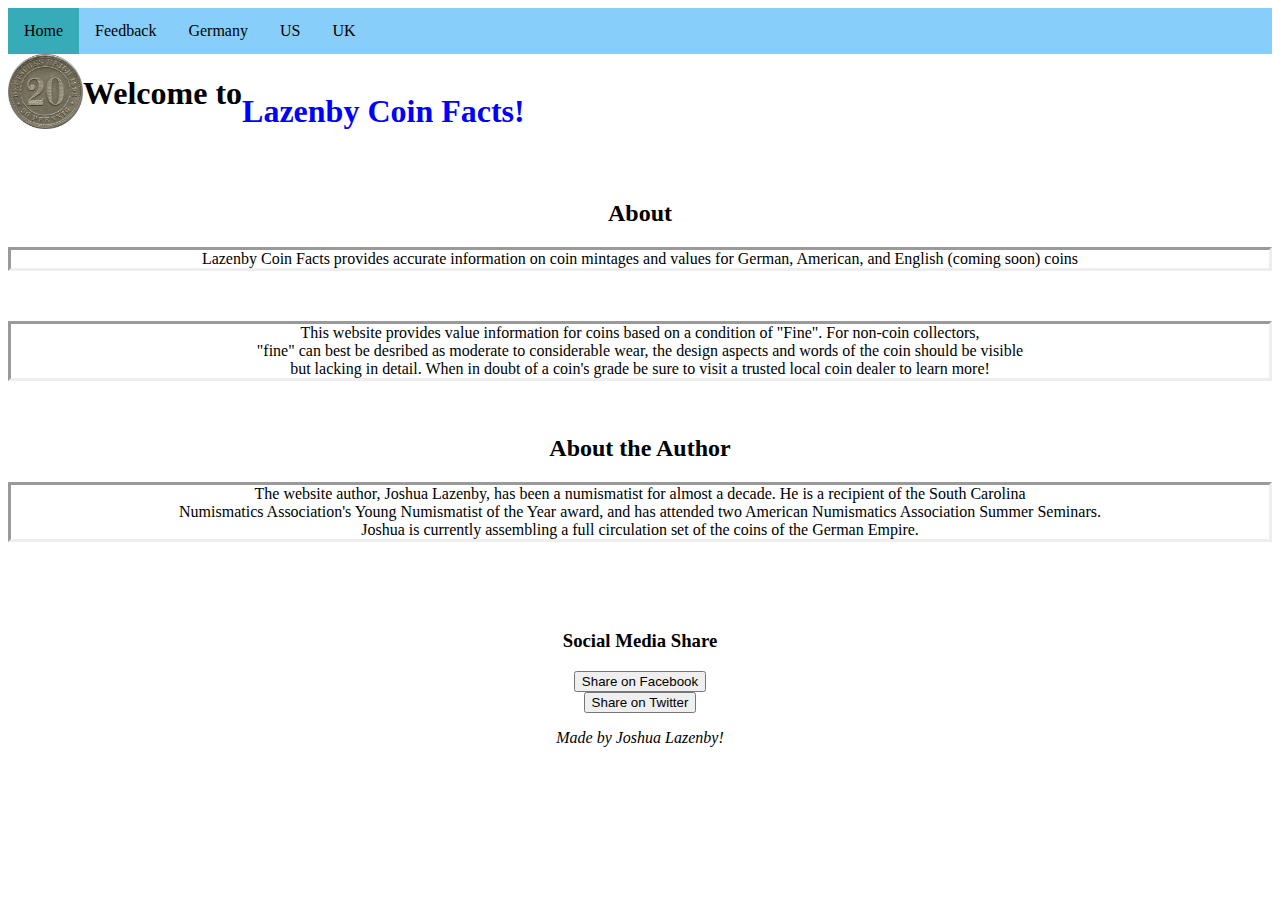
<file: index.html>
<!DOCTYPE html>
<html lang="en">
<head>
   <title>Home</title>
   <meta charset="utf-8">
   <meta name="description" content="Facts about coins">
   <meta name="keywords" content="coins, Germany, value, mintage">
   <meta name="author" content="Joshua Lazenby">
   <link rel="stylesheet" href="coinstyle.css">
   <!-- Google tag (gtag.js) -->
<script async src="https://www.googletagmanager.com/gtag/js?id=G-F7NN7XSK1X"></script>
<script>
  window.dataLayer = window.dataLayer || [];
  function gtag(){dataLayer.push(arguments);}
  gtag('js', new Date());

  gtag('config', 'G-F7NN7XSK1X');
</script>
   </head>
 
<header>
   <nav>
      <ul>
         <li><a class="active" href="index.html">Home</a></li>
         <li><a href="feedback.html">Feedback</a></li>
         <li><a href="germany.html">Germany</a></li>
         <li><a href="US.html">US</a></li>
         <li><a href="UK.html">UK</a></li>
      </ul>
   </nav>
   <img class=logo src="20pf.jpg" alt="20pf" width="80" height="64">
   <h1>Welcome to </h1> <br>
   <h1 class="LCF"> Lazenby Coin Facts!</h1>
   
</header>
<br><br><br><br><br><br>

<main>
   <h2>About</h2>
   <p>Lazenby Coin Facts provides accurate information on coin mintages and values for German, American, and English (coming soon) coins</p>
   <br>
   <p>This website provides value information for coins based on a condition of "Fine". For non-coin collectors,<br>
"fine" can best be desribed as moderate to considerable wear, the design aspects and words of the coin should be visible<br>
but lacking in detail.  When in doubt of a coin's grade be sure to visit a trusted local coin dealer to learn more!</p>   
<br>
<h2>About the Author</h2>
<p>The website author, Joshua Lazenby, has been a numismatist for almost a decade.  He is a recipient of the South Carolina<br>
Numismatics Association's Young Numismatist of the Year award, and has attended two American Numismatics Association Summer Seminars.<br>
Joshua is currently assembling a full circulation set of the coins of the German Empire.</p>
</main>

<br>
<br>
<br>
<h3>Social Media Share</h3>
<button id="share-facebook">Share on Facebook</button>
<button id="share-twitter">Share on Twitter</button>

<footer>
   <p class="footer">Made by Joshua Lazenby!</p>
</footer>
<script src="script.js"></script>
</html>
</file>
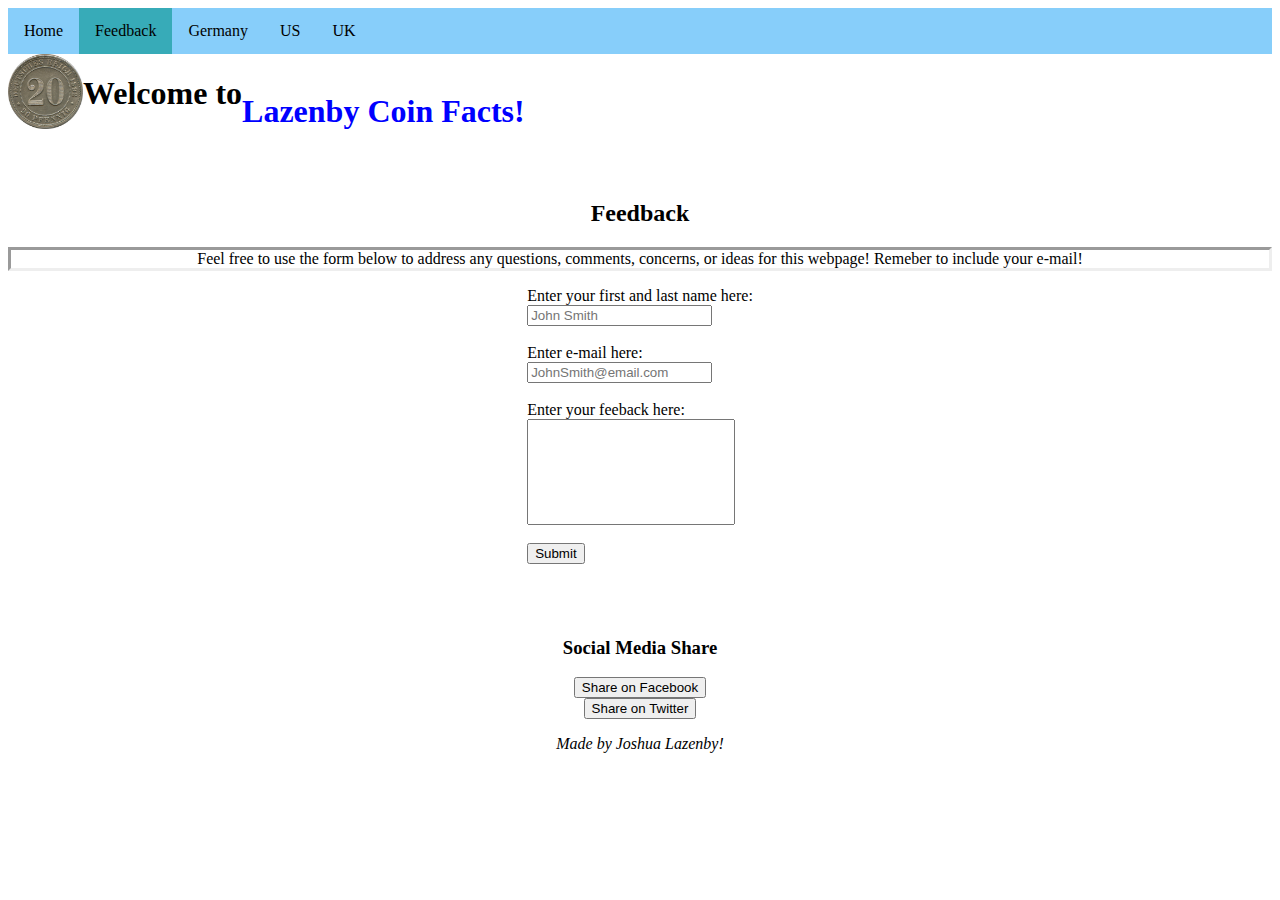
<file: feedback.html>
<!DOCTYPE html>
<html lang="en">
<head>
   <title>Feedback</title>
   <meta charset="utf-8">
   <meta name="description" content="Facts about coins">
   <meta name="keywords" content="coins, Germany, value, mintage">
   <meta name="author" content="Joshua Lazenby">
   <link rel="stylesheet" href="coinstyle.css">
   <!-- Google tag (gtag.js) -->
<script async src="https://www.googletagmanager.com/gtag/js?id=G-F7NN7XSK1X"></script>
<script>
  window.dataLayer = window.dataLayer || [];
  function gtag(){dataLayer.push(arguments);}
  gtag('js', new Date());

  gtag('config', 'G-F7NN7XSK1X');
</script>

<style>
    .form {
        display: grid;
        place-items: center;

    }

    input.comment {
        width: 200px;
        height: 100px;
        
    }
</style>

  
<header>
   <nav>
      <ul>
         <li><a href="index.html">Home</a></li>
         <li><a class="active" href="feedback.html">Feedback</a></li>
         <li><a href="germany.html">Germany</a></li>
         <li><a href="US.html">US</a></li>
         <li><a href="UK.html">UK</a></li>
      </ul>
   </nav>
   <img class=logo src="20pf.jpg" alt="20pf" width="80" height="64">
   <h1>Welcome to </h1> <br>
   <h1 class="LCF"> Lazenby Coin Facts!</h1>
</header>
<br><br><br><br><br><br>

<main>
   <h2>Feedback</h2>
   <p>Feel free to use the form below to address any questions, comments, concerns, or ideas for this webpage! Remeber to include your e-mail!</p> 
<div class="form">  
    <form action="mailto:lazenbyjoshua0@gmail.com" method="get">
        <label for="name">Enter your first and last name here:</label><br>
        <input type="text" id="name" placeholder="John Smith" name="name"><br>
        <br>
        <label for="email">Enter e-mail here:</label><br>
        <input type="text" id="email" placeholder="JohnSmith@email.com" name="email"><br>
        <br>
        <label for="comment">Enter your feeback here:</label><br>
        <input class="comment" type="text" id="comment" name="comment"><br>
        <br>
        <input type="submit" value="Submit">
     </form>
</div>
</main>
<br>
<br>
<br>

<h3>Social Media Share</h3>
<button id="share-facebook">Share on Facebook</button>
<button id="share-twitter">Share on Twitter</button>


<footer> <p class="footer">Made by Joshua Lazenby!</p> </footer>
<script src="script.js"></script>
</html>
</file>
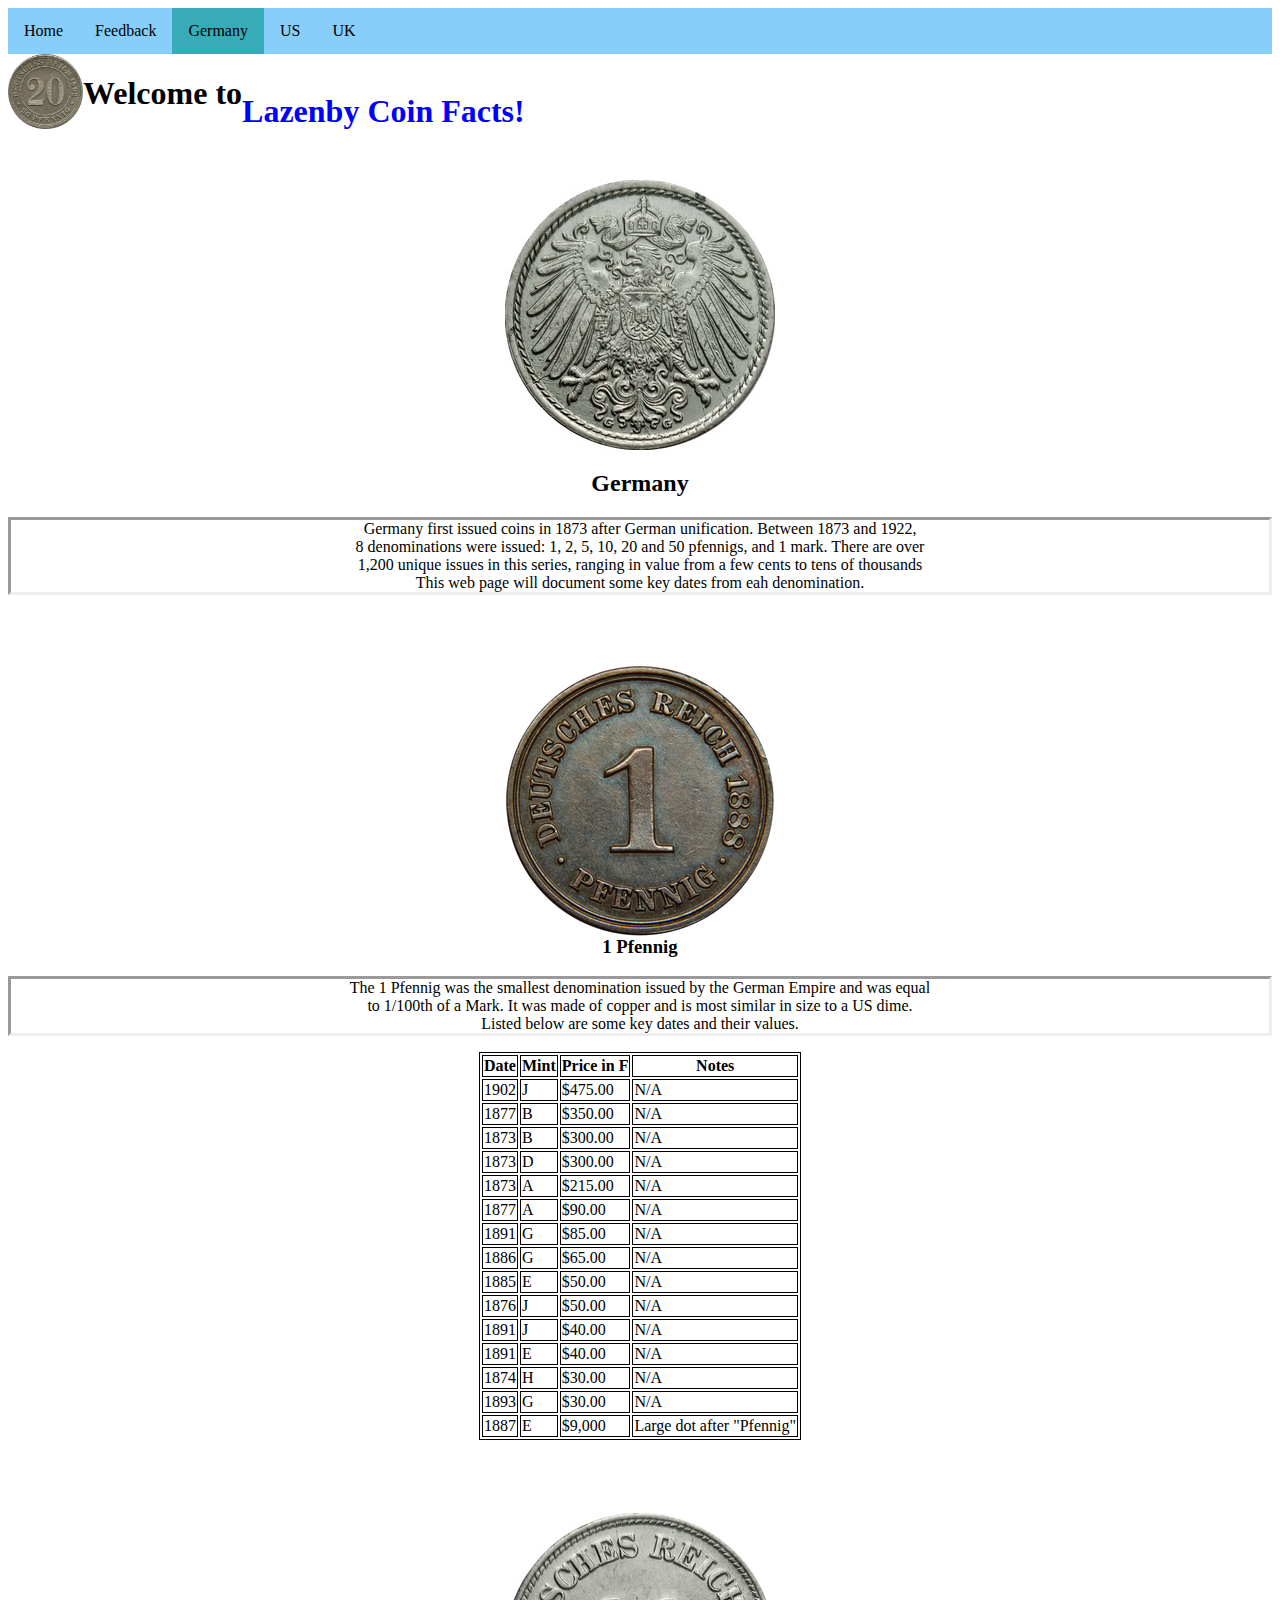
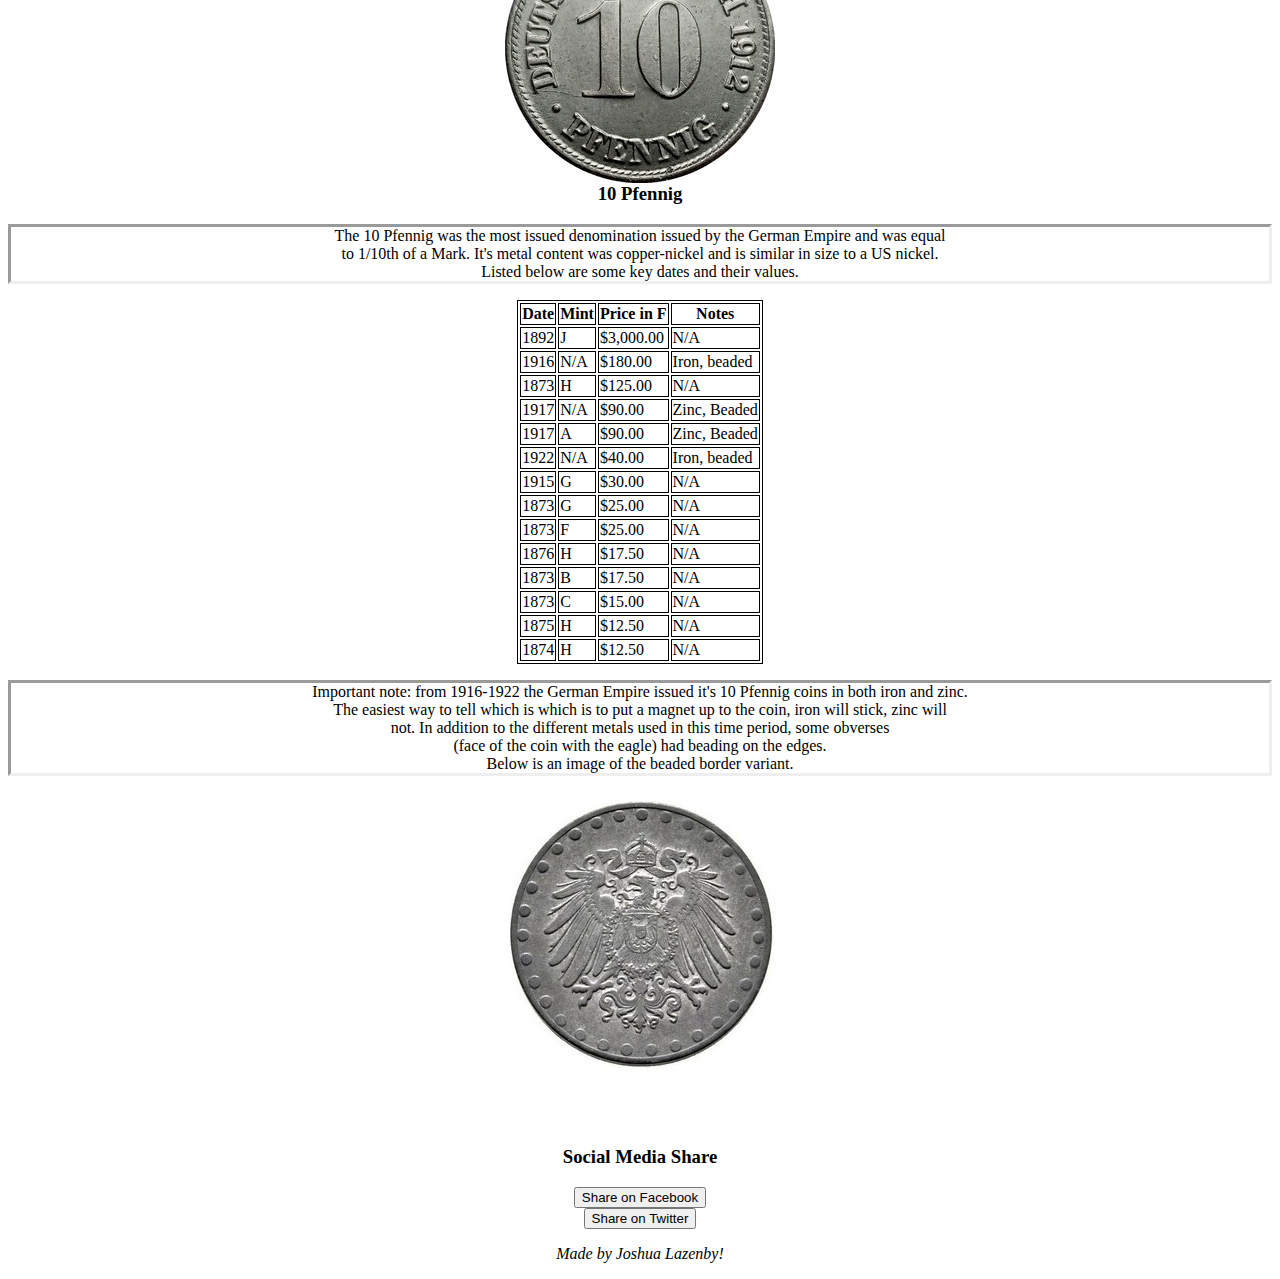
<file: germany.html>
<!DOCTYPE html>
<html lang="en">
<head>
<title>Germany</title>
<meta charset="utf-8">
<meta name="description" content="Facts about coins">
<meta name="keywords" content="coins, Germany, value, mintage">
<meta name="author" content="Joshua Lazenby">
<link rel="stylesheet" href="coinstyle.css">
<!-- Google tag (gtag.js) -->
<script async src="https://www.googletagmanager.com/gtag/js?id=G-F7NN7XSK1X"></script>
<script>
  window.dataLayer = window.dataLayer || [];
  function gtag(){dataLayer.push(arguments);}
  gtag('js', new Date());

  gtag('config', 'G-F7NN7XSK1X');
</script>
</head>

<header>
   <nav>
      <ul>
         <li><a href="index.html">Home</a></li>
         <li><a href="feedback.html">Feedback</a></li>
         <li><a class="active" href="germany.html">Germany</a></li>
         <li><a href="US.html">US</a></li>
         <li><a href="UK.html">UK</a></li>
      </ul>
   </nav>
   <img class=logo src="20pf.jpg" alt="20pf" width="80" height="64">
   <h1>Welcome to </h1> <br>
   <h1 class="LCF"> Lazenby Coin Facts!</h1>
</header>
<br><br><br><br><br><br>

<main>
   <img src="germany.jpg" alt="germany" width="200" height="160">
   <h2>Germany</h2>
   <p>Germany first issued coins in 1873 after German unification. Between 1873 and 1922,<br>
   8 denominations were issued: 1, 2, 5, 10, 20 and 50 pfennigs, and 1 mark. There are over<br>
   1,200 unique issues in this series, ranging in value from a few cents to tens of thousands<br>
   This web page will document some key dates from eah denomination. </p>   
   <br>
   <br>
   <h3><img src="meow.jpg" alt="meow" width="100" height="80"> 1 Pfennig</h3>
   <p>The 1 Pfennig was the smallest denomination issued by the German Empire and was equal<br>
    to 1/100th of a Mark. It was made of copper and is most similar in size to a US dime. <br>
    Listed below are some key dates and their values.</p>

    <table>
    <thead><tr><th>Date</th><th>Mint</th><th>Price in F</th><th>Notes</th></tr>
    
     <tr><td>1902</td><td>J</td><td>$475.00</td><td>N/A</td></tr>
     <tr><td>1877</td><td>B</td><td>$350.00</td><td>N/A</td></tr>
     <tr><td>1873</td><td>B</td><td>$300.00</td><td>N/A</td></tr>
     <tr><td>1873</td><td>D</td><td>$300.00</td><td>N/A</td></tr>
     <tr><td>1873</td><td>A</td><td>$215.00</td><td>N/A</td></tr>
     <tr><td>1877</td><td>A</td><td>$90.00</td><td>N/A</td></tr>
     <tr><td>1891</td><td>G</td><td>$85.00</td><td>N/A</td></tr>
     <tr><td>1886</td><td>G</td><td>$65.00</td><td>N/A</td></tr>
     <tr><td>1885</td><td>E</td><td>$50.00</td><td>N/A</td></tr>
     <tr><td>1876</td><td>J</td><td>$50.00</td><td>N/A</td></tr>
     <tr><td>1891</td><td>J</td><td>$40.00</td><td>N/A</td></tr>
     <tr><td>1891</td><td>E</td><td>$40.00</td><td>N/A</td></tr>
     <tr><td>1874</td><td>H</td><td>$30.00</td><td>N/A</td></tr>
     <tr><td>1893</td><td>G</td><td>$30.00</td><td>N/A</td></tr>
   <TR>
      <TD>1887</TD>
      <TD>E</TD>
      <TD>$9,000</TD>
      <TD>Large dot after "Pfennig"</TD>
   </TR>
</table>

<br> <br> <br>
<h3><img src="10pf.jpg" alt="10pf" width="100" height="80"> 10 Pfennig</h3>
<p>The 10 Pfennig was the most issued denomination issued by the German Empire and was equal<br>
 to 1/10th of a Mark. It's metal content was copper-nickel and is similar in size to a US nickel.<br>
  Listed below are some key dates and their values.</p>

 <table>
 <tr>
    <th>Date</th><th>Mint</th><th>Price in F</th><th>Notes</th></tr>
    <tr><td>1892</td><td>J</td><td>$3,000.00</td><td>N/A</td></tr>
    <tr><td>1916</td><td>N/A</td><td>$180.00</td><td>Iron, beaded</td></tr>
    <tr><td>1873</td><td>H</td><td>$125.00</td><td>N/A</td></tr>
    <tr><td>1917</td><td>N/A</td><td>$90.00</td><td>Zinc, Beaded</td></tr>
    <tr><td>1917</td><td>A</td><td>$90.00</td><td>Zinc, Beaded</td></tr>
    <tr><td>1922</td><td>N/A</td><td>$40.00</td><td>Iron, beaded</td></tr>
    <tr><td>1915</td><td>G</td><td>$30.00</td><td>N/A</td></tr>
    <tr><td>1873</td><td>G</td><td>$25.00</td><td>N/A</td></tr>
    <tr><td>1873</td><td>F</td><td>$25.00</td><td>N/A</td></tr>
    <tr><td>1876</td><td>H</td><td>$17.50</td><td>N/A</td></tr>
    <tr><td>1873</td><td>B</td><td>$17.50</td><td>N/A</td></tr>
    <tr><td>1873</td><td>C</td><td>$15.00</td><td>N/A</td></tr>
    <tr><td>1875</td><td>H</td><td>$12.50</td><td>N/A</td></tr>
    <tr><td>1874</td><td>H</td><td>$12.50</td><td>N/A</td></tr>
   </tbody></table>

<p> Important note: from 1916-1922 the German Empire issued it's 10 Pfennig coins in both iron and zinc.<br>
     The easiest way to tell which is which is to put a magnet up to the coin, iron will stick, zinc will <br>
     not. In addition to the different metals used in this time period, some obverses <br>
      (face of the coin with the eagle) had beading on the edges.
    <br>
    Below is an image of the beaded border variant.
</p>

<img src="beaded.jpg" alt="beaded" width="100" height="80"> 
   
</main>

<br>
<br>
<br>
<h3>Social Media Share</h3>
<button id="share-facebook">Share on Facebook</button>
<button id="share-twitter">Share on Twitter</button>

<footer>
   <p class="footer">Made by Joshua Lazenby!</p> </footer>
<script src="script.js"></script>
</html>
</file>
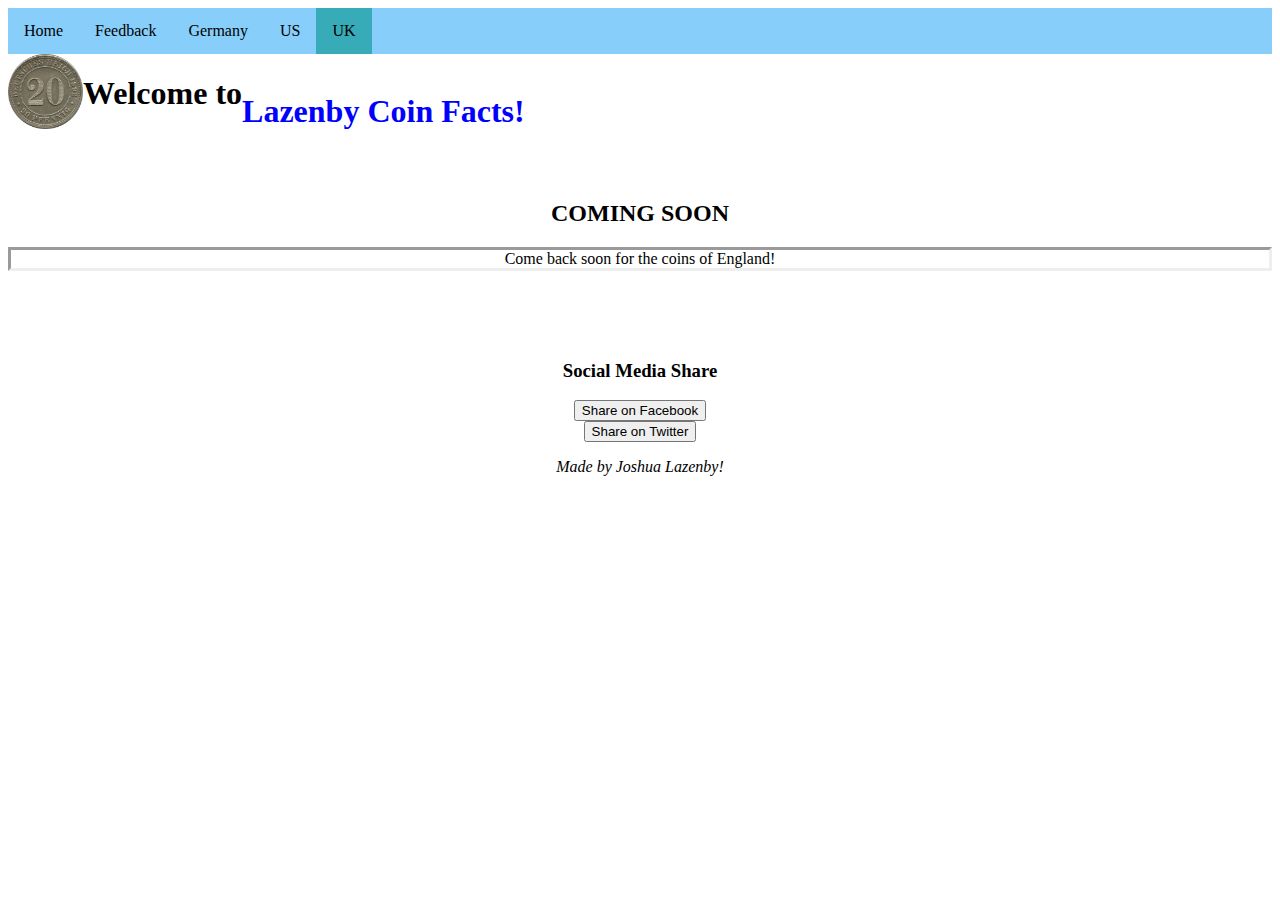
<file: UK.html>
<!DOCTYPE html>
<html lang="en">
<head>
   <title>England</title>
   <meta charset="utf-8">
   <meta name="description" content="Facts about coins">
   <meta name="keywords" content="coins, Germany, value, mintage">
   <meta name="author" content="Joshua Lazenby">
   <link rel="stylesheet" href="coinstyle.css">
    <!-- Google tag (gtag.js) -->
<script async src="https://www.googletagmanager.com/gtag/js?id=G-F7NN7XSK1X"></script>
<script>
  window.dataLayer = window.dataLayer || [];
  function gtag(){dataLayer.push(arguments);}
  gtag('js', new Date());

  gtag('config', 'G-F7NN7XSK1X');
</script>
   </head>
 
<header>
   <nav>
      <ul>
         <li><a href="index.html">Home</a></li>
         <li><a href="feedback.html">Feedback</a></li>
         <li><a href="germany.html">Germany</a></li>
         <li><a href="US.html">US</a></li>
         <li><a class="active" href="UK.html">UK</a></li>
      </ul>
   </nav>
   <img class=logo src="20pf.jpg" alt="20pf" width="80" height="64">
   <h1>Welcome to </h1> <br>
   <h1 class="LCF"> Lazenby Coin Facts!</h1>
</header>
<br><br><br><br><br><br>
<main>
   <h2>COMING SOON</h2>
   <p>Come back soon for the coins of England!</p>   
   
</main>
<br>
<br>
<br>
<h3>Social Media Share</h3>

<button id="share-facebook">Share on Facebook</button>
<button id="share-twitter">Share on Twitter</button>

<footer>
   <p class="footer">Made by Joshua Lazenby!</p>
</footer>
<script src="script.js"></script>
</html>
</file>
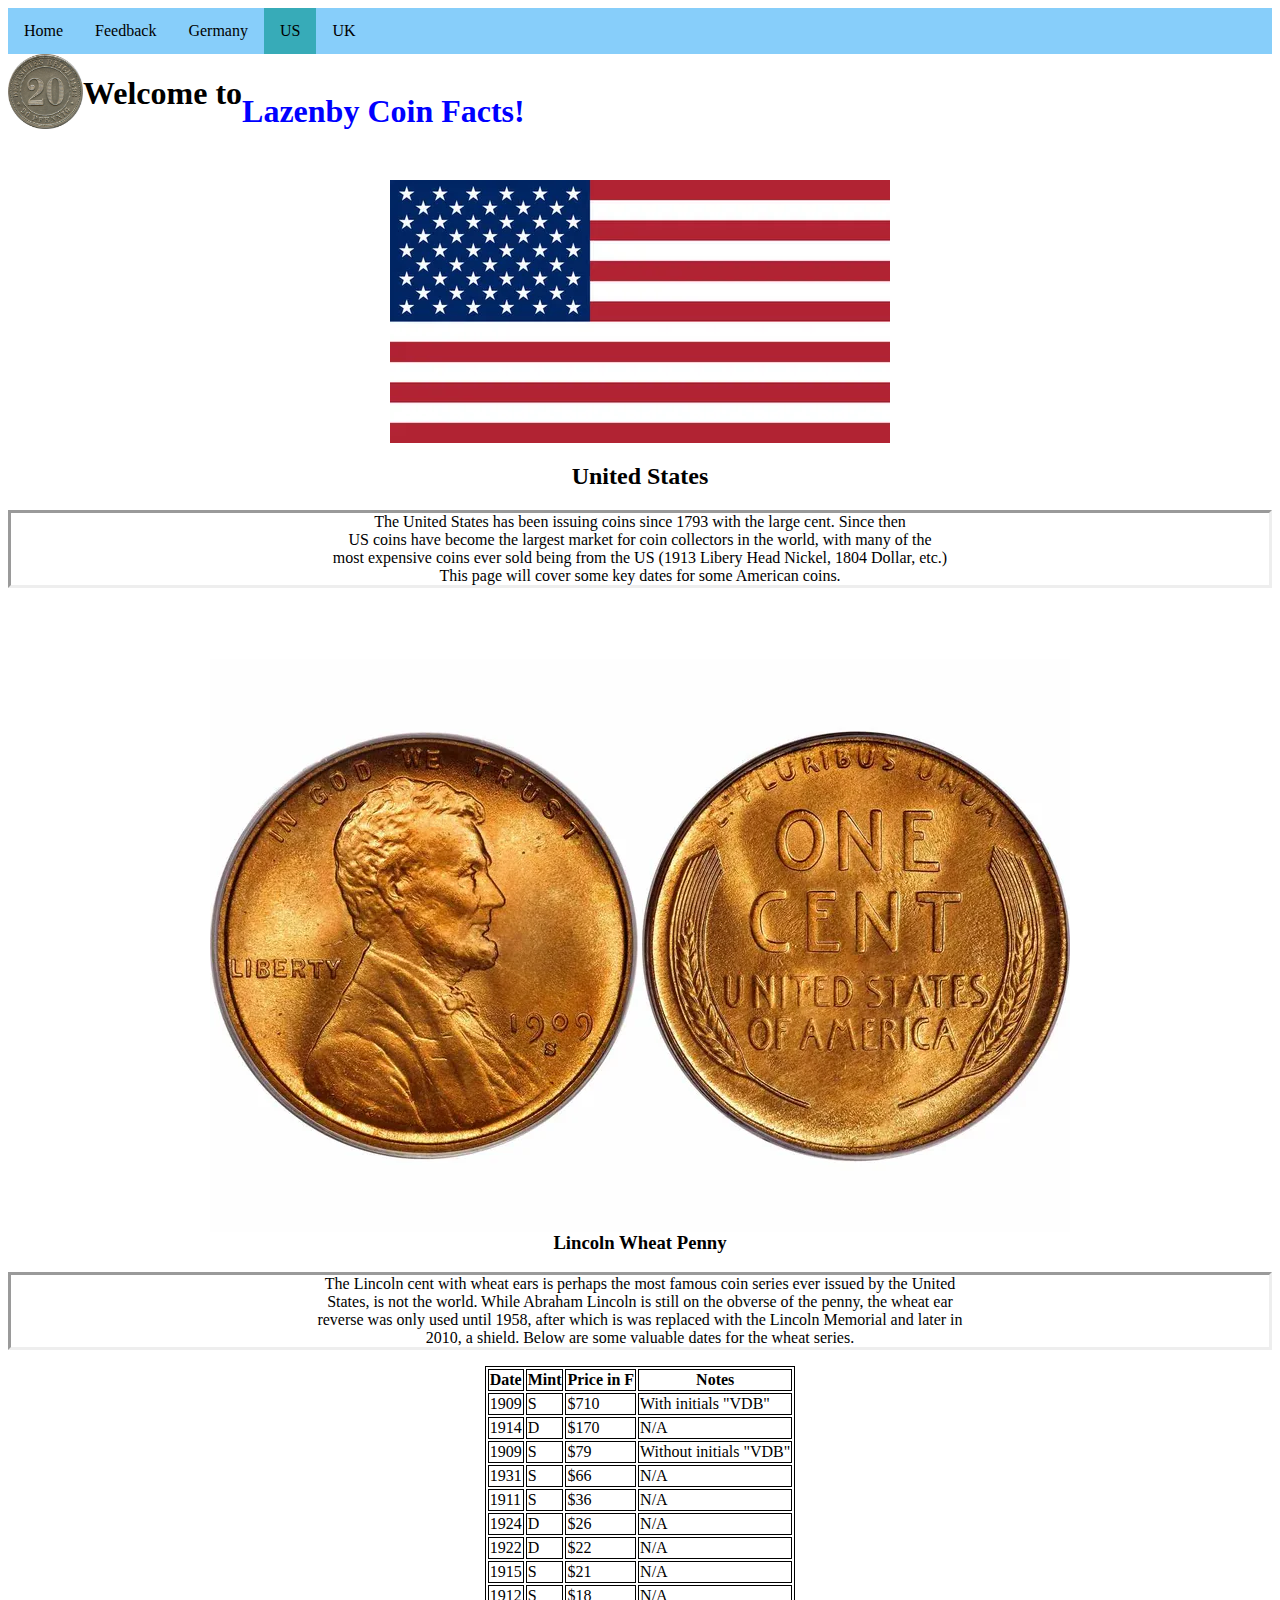
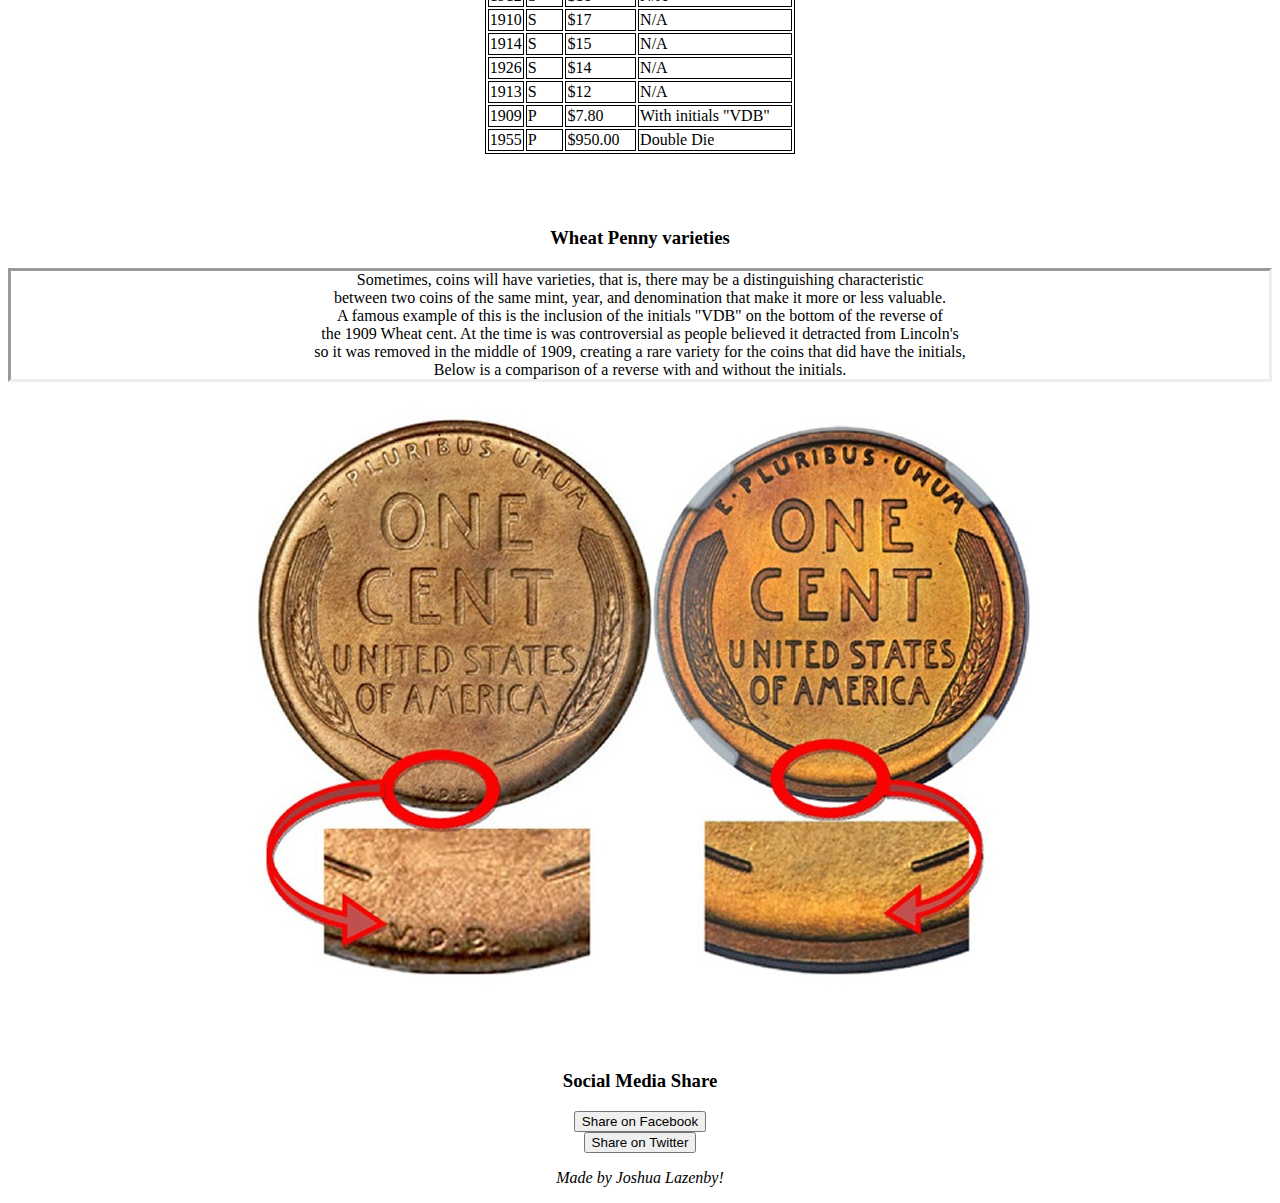
<file: US.html>
<!DOCTYPE html>
<html lang="en">
<head>
<title>US</title>
<meta charset="utf-8">
<meta name="description" content="Facts about coins">
<meta name="keywords" content="coins, Germany, USA, value, mintage">
<meta name="author" content="Joshua Lazenby">
<link rel="stylesheet" href="coinstyle.css">
<!-- Google tag (gtag.js) -->
<script async src="https://www.googletagmanager.com/gtag/js?id=G-F7NN7XSK1X"></script>
<script>
  window.dataLayer = window.dataLayer || [];
  function gtag(){dataLayer.push(arguments);}
  gtag('js', new Date());

  gtag('config', 'G-F7NN7XSK1X');
</script>
</head>

<header>
   <nav>
      <ul>
         <li><a href="index.html">Home</a></li>
         <li><a href="feedback.html">Feedback</a></li>
         <li><a href="germany.html">Germany</a></li>
         <li><a class="active" href="US.html">US</a></li>
         <li><a href="UK.html">UK</a></li>
      </ul>
   </nav>
   <img class=logo src="20pf.jpg" alt="20pf" width="80" height="64">
   <h1>Welcome to </h1> <br>
   <h1 class="LCF"> Lazenby Coin Facts!</h1>
</header>
<br><br><br><br><br><br>

<main>
   <img src="usa.webp" alt="usa" width="200" height="160">
   <h2>United States</h2>
   <p>The United States has been issuing coins since 1793 with the large cent. Since then<br>
   US coins have become the largest market for coin collectors in the world, with many of the<br>
   most expensive coins ever sold being from the US (1913 Libery Head Nickel, 1804 Dollar, etc.)<br>
   This page will cover some key dates for some American coins. </p>   
   <br>
   <br>
   <h3><img src="lincoln.webp" alt="wheatpenny" width="100" height="80"> Lincoln Wheat Penny</h3>
   <p>The Lincoln cent with wheat ears is perhaps the most famous coin series ever issued by the United<br>
    States, is not the world.  While Abraham Lincoln is still on the obverse of the penny, the wheat ear<br>
    reverse was only used until 1958, after which is was replaced with the Lincoln Memorial and later in<br>
    2010, a shield. Below are some valuable dates for the wheat series.</p>
   
    <table>
    <tr><th>Date</th><th>Mint</th><th>Price in F</th><th>Notes</th></tr>
    
     <tr><td>1909</td><td>S</td><td>$710 </td><td>With initials "VDB"</td></tr>
     <tr><td>1914</td><td>D</td><td>$170 </td><td>N/A</td></tr>
     <tr><td>1909</td><td>S</td><td>$79 </td><td>Without initials "VDB"</td></tr>
     <tr><td>1931</td><td>S</td><td>$66 </td><td>N/A</td></tr>
     <tr><td>1911</td><td>S</td><td>$36 </td><td>N/A</td></tr>
     <tr><td>1924</td><td>D</td><td>$26 </td><td>N/A</td></tr>
     <tr><td>1922</td><td>D</td><td>$22 </td><td>N/A</td></tr>
     <tr><td>1915</td><td>S</td><td>$21 </td><td>N/A</td></tr>
     <tr><td>1912</td><td>S</td><td>$18 </td><td>N/A</td></tr>
     <tr><td>1910</td><td>S</td><td>$17 </td><td>N/A</td></tr>
     <tr><td>1914</td><td>S</td><td>$15 </td><td>N/A</td></tr>
     <tr><td>1926</td><td>S</td><td>$14 </td><td>N/A</td></tr>
     <tr><td>1913</td><td>S</td><td>$12 </td><td>N/A</td></tr>
     <tr><td>1909</td><td>P</td><td>$7.80 </td><td>With initials "VDB"</td></tr>
     <tr><td>1955</td><td>P</td><td>$950.00 </td><td>Double Die</td></tr>
    </table>

<br> <br> <br>
<h3> Wheat Penny varieties</h3>
<p>Sometimes, coins will have varieties, that is, there may be a distinguishing characteristic<br>
    between two coins of the same mint, year, and denomination that make it more or less valuable.<br>
    A famous example of this is the inclusion of the initials "VDB" on the bottom of the reverse of<br>
    the 1909 Wheat cent. At the time is was controversial as people believed it detracted from Lincoln's<br>
    so it was removed in the middle of 1909, creating a rare variety for the coins that did have the initials,<br>
    Below is a comparison of a reverse with and without the initials.
</p>

<img src="vdb1.jpg" alt="vdb" width="100" height="80">
 




</main>

<br>
<br>
<br>
<h3>Social Media Share</h3>

<button id="share-facebook">Share on Facebook</button>
<button id="share-twitter">Share on Twitter</button>

<footer>
   <p class="footer">Made by Joshua Lazenby!</p>
</footer>
<script src="script.js"></script>
</html>
</file>
<file: coinstyle.css>
table, th, td {
    border: 1px solid;
    margin-left: auto;
    margin-right: auto;
}
/*Puts borders around each cell of my table*/

h1.LCF {
    color: blue;
    float: left;
}
/* Makes the h1 class "LCF" blue (this is the class used for "Lazenby Coin Facts"*/
h1{
  float: left;
}

img.logo {
  float: left;
  height: 75px;
  width: 75px;
}


p {
  
    text-align: center;
    border-style: inset;
    
}
/*makes p an inset text box*/

p.footer {
    border-style: none;
    font-style: italic;
}
/* Makes the footer have no border and be italicized*/

ul {
    list-style-type: none;
    margin: 0;
    padding: 0;
    overflow: hidden;
    background-color: lightskyblue;
  }
  
  li {
    float: left;
  }
  
  li a {
    display: block;
    color: black;
    text-align: center;
    padding: 14px 16px;
    text-decoration: none;
  }

  li a.active{
    background-color: #37abb8;
  }
  
  li a:hover {
    background-color: #37abb8;
  }

  img {
    display: block;
    margin-left: auto;
    margin-right: auto;
    width: auto;
    height: auto;
  }

  h2{
    text-align: center;
    
  }

  h3{
    text-align: center;
  }

  button{
    display: block;
    margin: auto;
    
  }
</file>
